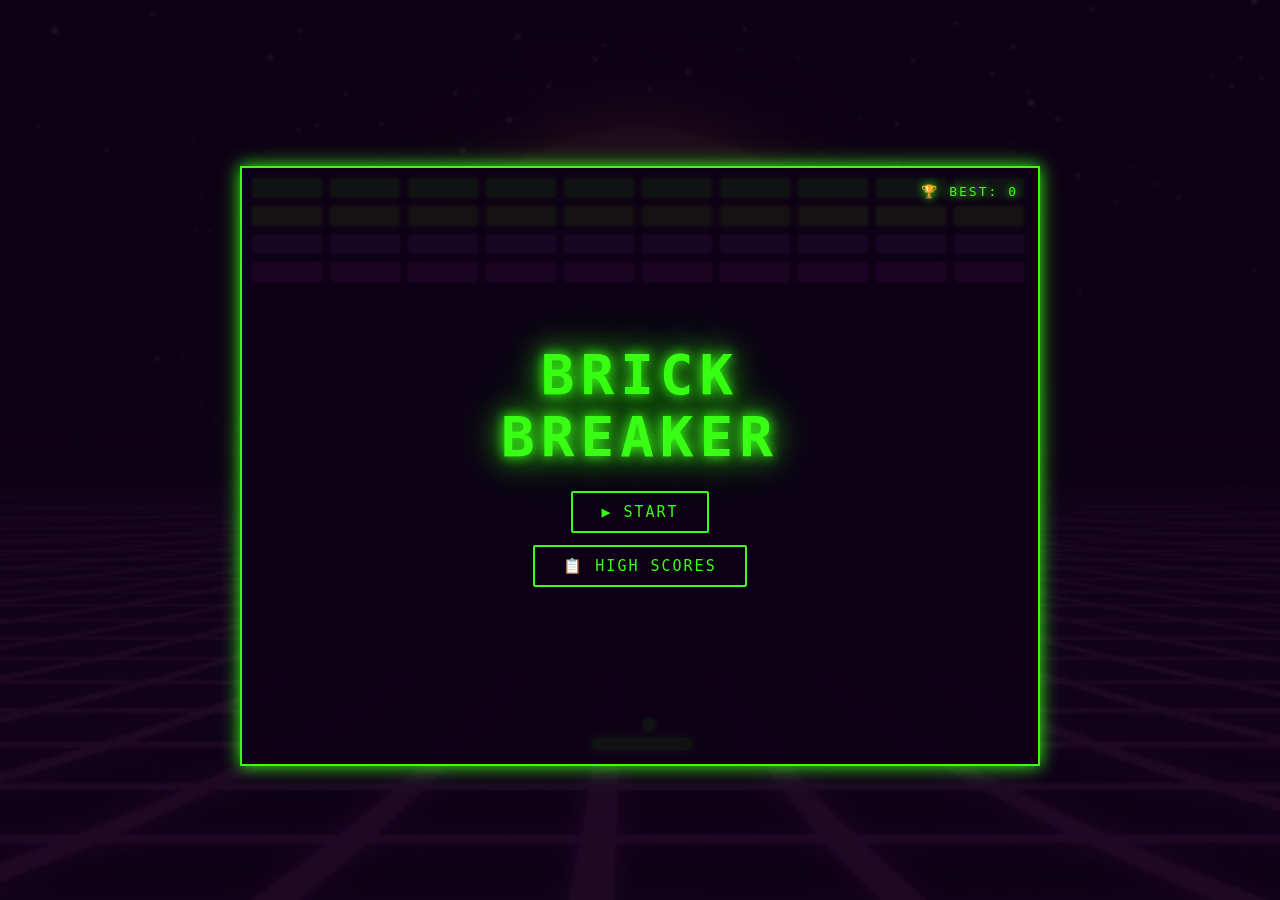
<file: FrontEnd/index.html>
<!doctype html>
<html lang="en">
  <head>
    <meta charset="UTF-8" />
    <title>Brick Breaker</title>
    <link rel="stylesheet" href="style.css" />
  </head>
  <body>
    <div id="hud">
      <span>Score: <b id="score">0</b></span>
      <span>Lives: <b id="lives">3</b></span>
      <span>Time: <b id="timer">0</b></span>
      <span>FPS: <b id="fps">0</b></span>
    </div>

    <div id="game">
      <div id="brick-area"></div>
      <svg id="ball" width="14" height="14" viewBox="0 0 14 14" xmlns="http://www.w3.org/2000/svg" style="position:absolute;top:0;left:0;overflow:visible">
        <circle cx="7" cy="7" r="7" fill="#39ff14" filter="url(#ball-glow)"/>
        <defs>
          <filter id="ball-glow" x="-50%" y="-50%" width="200%" height="200%">
            <feGaussianBlur stdDeviation="2" result="blur"/>
            <feMerge><feMergeNode in="blur"/><feMergeNode in="SourceGraphic"/></feMerge>
          </filter>
        </defs>
      </svg>
      <div id="paddle"></div>

      <!-- Menu Screen -->
      <div id="overlay-menu" class="overlay">
        <div id="high-score-badge">🏆 BEST: <span id="best-score">0</span></div>
        <h1 id="game-title">BRICK<br>BREAKER</h1>
        <div class="menu-buttons">
          <button id="btn-start">▶ START</button>
          <button id="btn-history">📋 HIGH SCORES</button>
        </div>
      </div>

      <!-- High Scores Screen -->
      <div id="overlay-history" class="overlay hidden">
        <h2>HIGH SCORES</h2>
        <ol id="history-list">
          <li><span class="hs-rank">---</span><span class="hs-name">---</span><span class="hs-score">---</span><span class="hs-time">---</span></li>
          <li><span class="hs-rank">---</span><span class="hs-name">---</span><span class="hs-score">---</span><span class="hs-time">---</span></li>
          <li><span class="hs-rank">---</span><span class="hs-name">---</span><span class="hs-score">---</span><span class="hs-time">---</span></li>
          <li><span class="hs-rank">---</span><span class="hs-name">---</span><span class="hs-score">---</span><span class="hs-time">---</span></li>
          <li><span class="hs-rank">---</span><span class="hs-name">---</span><span class="hs-score">---</span><span class="hs-time">---</span></li>
        </ol>
        <button id="btn-back">← BACK</button>
      </div>

      <!-- Pause Screen -->
      <div id="overlay-pause" class="overlay hidden">
        <h2>PAUSED</h2>
        <button id="btn-continue">▶ CONTINUE</button>
        <button id="btn-restart">↺ RESTART</button>
      </div>

      <!-- Game Over Screen -->
      <div id="overlay-gameover" class="overlay hidden">
        <div id="gameover-layout">
          <div id="gameover-left">
            <h2>GAME<br>OVER</h2>
            <div class="go-stat">SCORE<span id="go-score">0</span></div>
            <div class="go-stat">TIME<span id="go-time">0s</span></div>
            <button id="btn-restart-go">↺ PLAY AGAIN</button>
            <button id="btn-menu-go">⌂ MENU</button>
          </div>
          <div id="gameover-right">
            <h3>TOP 5</h3>
            <ol id="go-leaderboard">
              <li><span class="hs-rank">---</span><span class="hs-name">---</span><span class="hs-score">---</span><span class="hs-time">---</span></li>
              <li><span class="hs-rank">---</span><span class="hs-name">---</span><span class="hs-score">---</span><span class="hs-time">---</span></li>
              <li><span class="hs-rank">---</span><span class="hs-name">---</span><span class="hs-score">---</span><span class="hs-time">---</span></li>
              <li><span class="hs-rank">---</span><span class="hs-name">---</span><span class="hs-score">---</span><span class="hs-time">---</span></li>
              <li><span class="hs-rank">---</span><span class="hs-name">---</span><span class="hs-score">---</span><span class="hs-time">---</span></li>
            </ol>
          </div>
        </div>
      </div>

      <!-- Name Entry Overlay -->
      <div id="overlay-nameentry" class="overlay hidden">
        <h2>HIGH SCORE!</h2>
        <div class="go-stat">YOUR SCORE<span id="ne-score">0</span></div>
        <p id="ne-subtitle">ENTER YOUR NAME</p>
        <div id="ne-chars">
          <span class="ne-char" id="ne-c0">A</span>
          <span class="ne-char" id="ne-c1">A</span>
          <span class="ne-char" id="ne-c2">A</span>
        </div>
        <p id="ne-hint">← → MOVE &nbsp;|&nbsp; ↑ ↓ CHANGE &nbsp;|&nbsp; ENTER CONFIRM</p>
        <button id="btn-ne-confirm">✔ CONFIRM</button>
      </div>

      <!-- Win Screen -->
      <div id="overlay-win" class="overlay hidden">
        <h2>YOU WIN!</h2>
        <div class="go-stat">SCORE<span id="win-score">0</span></div>
        <div class="go-stat">TIME<span id="win-time">0s</span></div>
        <button id="btn-restart-win">↺ PLAY AGAIN</button>
        <button id="btn-menu-win">⌂ MENU</button>
      </div>
    </div>

    <script src="../BackEnd/state.js"></script>
    <script src="../BackEnd/input.js"></script>
    <script src="../BackEnd/physics.js"></script>
    <script src="scores.js"></script>
    <script src="render.js"></script>
    <script src="../BackEnd/loop.js"></script>
  </body>
</html>
</file>
<file: FrontEnd/style.css>
* {
  margin: 0;
  padding: 0;
  box-sizing: border-box;
}

body {
  display: flex;
  flex-direction: column;
  align-items: center;
  justify-content: center;
  height: 100vh;
  background: #0d0015;
  font-family: monospace;
  color: #fff;
  position: relative;
  overflow: hidden;
}

body::before {
  content: "";
  position: fixed;
  inset: 0;
  background: url("retro-80s-grid-abstract-background.webp") center / cover
    no-repeat;
  opacity: 0.07;
  z-index: 0;
  pointer-events: none;
}

#hud,
#game {
  position: relative;
  z-index: 1;
}

/* HUD */
#hud {
  width: 800px;
  display: flex;
  justify-content: space-between;
  padding: 6px 4px;
  font-size: 16px;
}

/* Game Viewport */
#game {
  position: relative;
  width: 800px;
  height: 600px;
  background: #12002a60;
  overflow: hidden;
  border: 2px solid #39ff14;
  box-shadow:
    0 0 16px #39ff14,
    0 0 40px rgba(55, 255, 20, 0.09);
}

/* Paddle */
#paddle {
  position: absolute;
  top: 0;
  left: 0;
  width: 100px;
  height: 12px;
  background: #39ff14;
  border-radius: 4px;
  box-shadow:
    0 0 8px #39ff14,
    0 0 20px rgba(57, 255, 20, 0.6);
  transform: translate3d(350px, 570px, 0);
}

/* Ball */
#ball {
  position: absolute;
  top: 0;
  left: 0;
  transform: translate3d(400px, 550px, 0);
}

/* Bricks */
.brick {
  position: absolute;
  top: 0;
  left: 0;
  width: 70px;
  height: 20px;
  border-radius: 3px;
  border: 1px solid rgba(0, 0, 0, 0.3);
}

/* Brick color tiers */
.brick-1 {
  background: #39ff14;
  box-shadow: 0 0 6px #39ff14;
}
.brick-2 {
  background: #7fff00;
  box-shadow: 0 0 6px #7fff00;
}
.brick-3 {
  background: #a855f7;
  box-shadow: 0 0 6px #a855f7;
}
.brick-4 {
  background: #d946ef;
  box-shadow: 0 0 6px #d946ef;
}

/* Overlays */
.overlay {
  position: absolute;
  inset: 0;
  display: flex;
  flex-direction: column;
  align-items: center;
  justify-content: center;
  gap: 16px;
  background: rgba(13, 0, 21, 0.93);
  z-index: 10;
}

.overlay h2 {
  font-size: 36px;
  letter-spacing: 4px;
  text-transform: uppercase;
  color: #39ff14;
  text-shadow:
    0 0 10px #39ff14,
    0 0 24px #39ff14;
}

.overlay button {
  padding: 10px 28px;
  font-size: 15px;
  font-family: monospace;
  letter-spacing: 2px;
  background: transparent;
  color: #39ff14;
  border: 2px solid #39ff14;
  border-radius: 2px;
  cursor: pointer;
  text-transform: uppercase;
  transition:
    background 0.15s,
    color 0.15s,
    box-shadow 0.15s;
}

.overlay button:hover {
  background: #39ff14;
  color: #0d0015;
  box-shadow: 0 0 12px #39ff14;
}

.hidden {
  display: none;
}

/* HUD visibility */
#hud {
  transition: opacity 0.3s;
}

#hud.hud-hidden {
  opacity: 0;
  pointer-events: none;
}

/* Menu Screen */
#game-title {
  font-size: 56px;
  font-weight: bold;
  letter-spacing: 6px;
  text-align: center;
  line-height: 1.1;
  color: #39ff14;
  text-shadow:
    0 0 12px #39ff14,
    0 0 30px #39ff14,
    0 0 60px rgba(57, 255, 20, 0.5);
  margin-bottom: 8px;
}

.menu-buttons {
  display: flex;
  flex-direction: column;
  gap: 12px;
  align-items: center;
}

#high-score-badge {
  position: absolute;
  top: 16px;
  right: 20px;
  font-size: 13px;
  letter-spacing: 2px;
  color: #39ff14;
  text-shadow: 0 0 8px #39ff14;
}

/* High Scores Screen */
#history-list,
#go-leaderboard {
  list-style: none;
  width: 100%;
  padding: 0;
}

#history-list li,
#go-leaderboard li {
  display: flex;
  justify-content: space-between;
  padding: 6px 12px;
  border-bottom: 1px solid rgba(57, 255, 20, 0.15);
  font-size: 15px;
  letter-spacing: 2px;
}

#history-list li:first-child,
#go-leaderboard li:first-child {
  color: #ffd700;
  text-shadow: 0 0 8px #ffd700;
}

.hs-rank  { color: #39ff14; text-shadow: 0 0 6px #39ff14; min-width: 36px; }
.hs-name  { flex: 1; text-align: center; letter-spacing: 3px; }
.hs-score { min-width: 60px; text-align: right; }
.hs-time  { min-width: 44px; text-align: right; color: #aaa; font-size: 13px; }

/* Name Entry Overlay */
#ne-subtitle {
  font-size: 13px;
  letter-spacing: 3px;
  color: #aaa;
}

#ne-chars {
  display: flex;
  gap: 12px;
  margin: 8px 0;
}

.ne-char {
  display: inline-block;
  width: 52px;
  height: 64px;
  line-height: 64px;
  text-align: center;
  font-size: 36px;
  font-weight: bold;
  letter-spacing: 0;
  border: 2px solid rgba(57, 255, 20, 0.3);
  border-radius: 4px;
  color: #aaa;
  transition: color 0.1s, border-color 0.1s, text-shadow 0.1s;
}

.ne-char.ne-active {
  color: #39ff14;
  border-color: #39ff14;
  text-shadow: 0 0 12px #39ff14;
  animation: blink 0.7s step-end infinite;
}

@keyframes blink {
  50% { opacity: 0.3; }
}

#ne-hint {
  font-size: 11px;
  letter-spacing: 1px;
  color: rgba(255,255,255,0.3);
}

/* Game Over Layout */
#gameover-layout {
  display: flex;
  gap: 48px;
  align-items: flex-start;
}

#gameover-left {
  display: flex;
  flex-direction: column;
  align-items: center;
  gap: 14px;
}

#gameover-left h2 {
  font-size: 48px;
  color: #d946ef;
  text-shadow:
    0 0 12px #d946ef,
    0 0 30px #d946ef;
}

.go-stat {
  display: flex;
  flex-direction: column;
  align-items: center;
  font-size: 13px;
  letter-spacing: 3px;
  color: #aaa;
  gap: 2px;
}

.go-stat span {
  font-size: 28px;
  color: #39ff14;
  text-shadow: 0 0 8px #39ff14;
}

#gameover-right {
  display: flex;
  flex-direction: column;
  align-items: center;
  gap: 12px;
  border-left: 1px solid rgba(57, 255, 20, 0.2);
  padding-left: 48px;
}

#gameover-right h3 {
  font-size: 18px;
  letter-spacing: 4px;
  color: #39ff14;
  text-shadow: 0 0 8px #39ff14;
}
</file>
